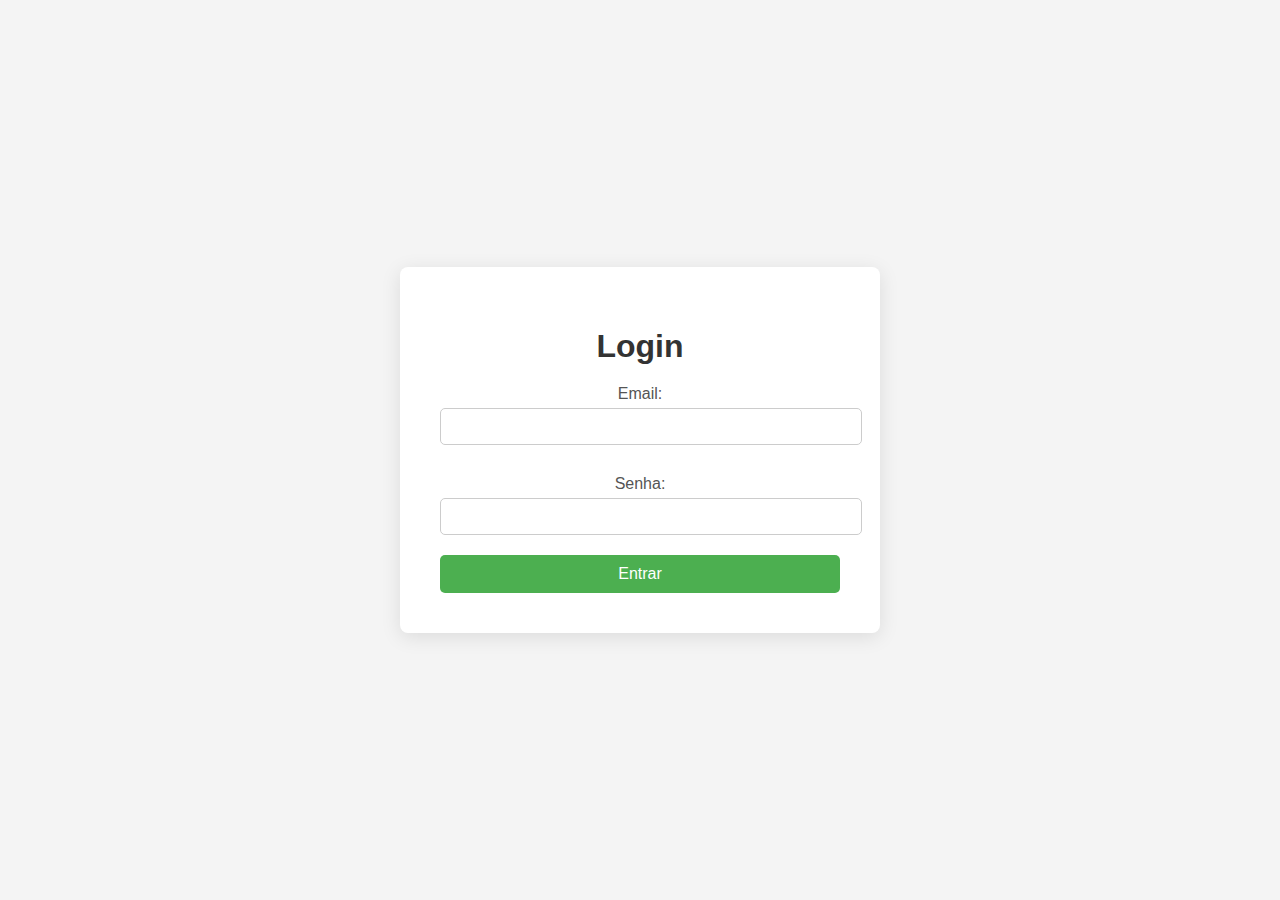
<file: front-Aluguel-de-Imoveis/index.html>
<!DOCTYPE html>
<html lang="pt-BR">
<head>
    <meta charset="UTF-8">
    <meta name="viewport" content="width=device-width, initial-scale=1.0">
    <link rel="stylesheet" href="style.css">
    <title>Login</title>
</head>
<body>
    <div class="container">
        <h1>Login</h1>
        <form id="loginForm">
            <label for="email">Email:</label>
            <input type="email" id="email" required>
            <label for="password">Senha:</label>
            <input type="password" id="password" required>
            <div id="error-box" class="error-box hidden">
                Credenciais incorretas
            </div>
            <button type="submit">Entrar</button>
        </form>
    </div>
    <script src="script.js"></script>
</body>
</html>
</file>
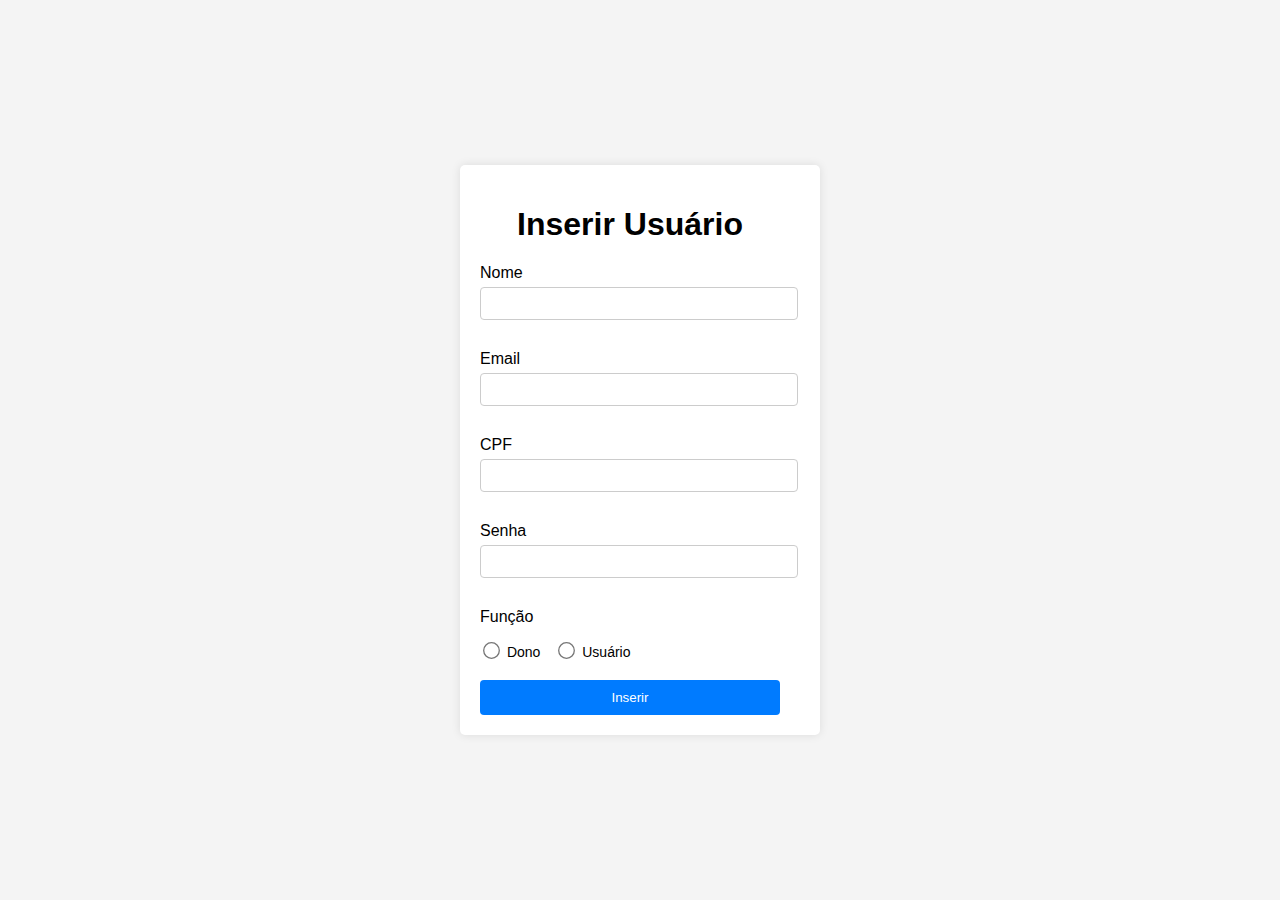
<file: front-Aluguel-de-Imoveis/frontInsert.html>
<!DOCTYPE html>
<html lang="en">
<head>
    <meta charset="UTF-8">
    <meta name="viewport" content="width=device-width, initial-scale=1.0">
    <title>Inserir Usuário</title>
    <link rel="stylesheet" href="frontInsert.css"> <!-- Referência ao CSS -->
</head>
<body>
    <div class="container">
        <h1>Inserir Usuário</h1>
            
        <form id="insertForm">
            <div class="input-group">
                <label for="name">Nome</label>
                <input type="text" id="name" name="name">
                <div class="error-tooltip" id="error-name"></div>
            </div>
        
            <div class="input-group">
                <label for="email">Email</label>
                <input type="email" id="email" name="email">
                <div class="error-tooltip" id="error-email"></div>
            </div>
        
            <div class="input-group">
                <label for="cpf">CPF</label>
                <input type="text" id="cpf" name="cpf">
                <div class="error-tooltip" id="error-cpf"></div>
            </div>
        
            <div class="input-group">
                <label for="password">Senha</label>
                <input type="password" id="password" name="password">
                <div class="error-tooltip" id="error-password"></div>
            </div>
        
            <div class="input-group">
                <label>Função</label>
                <div class="role-options">
                    <label>
                        <input type="radio" name="role" value="OWNER"> Dono
                    </label>
                    <label>
                        <input type="radio" name="role" value="USER"> Usuário
                    </label>
                </div>
                <div class="error-tooltip" id="error-role"></div>
            </div>
        
            <button type="submit">Inserir</button>
        </form>

    <script src="frontInsert.js"></script> <!-- Referência ao JavaScript -->
</body>
</html>
</file>
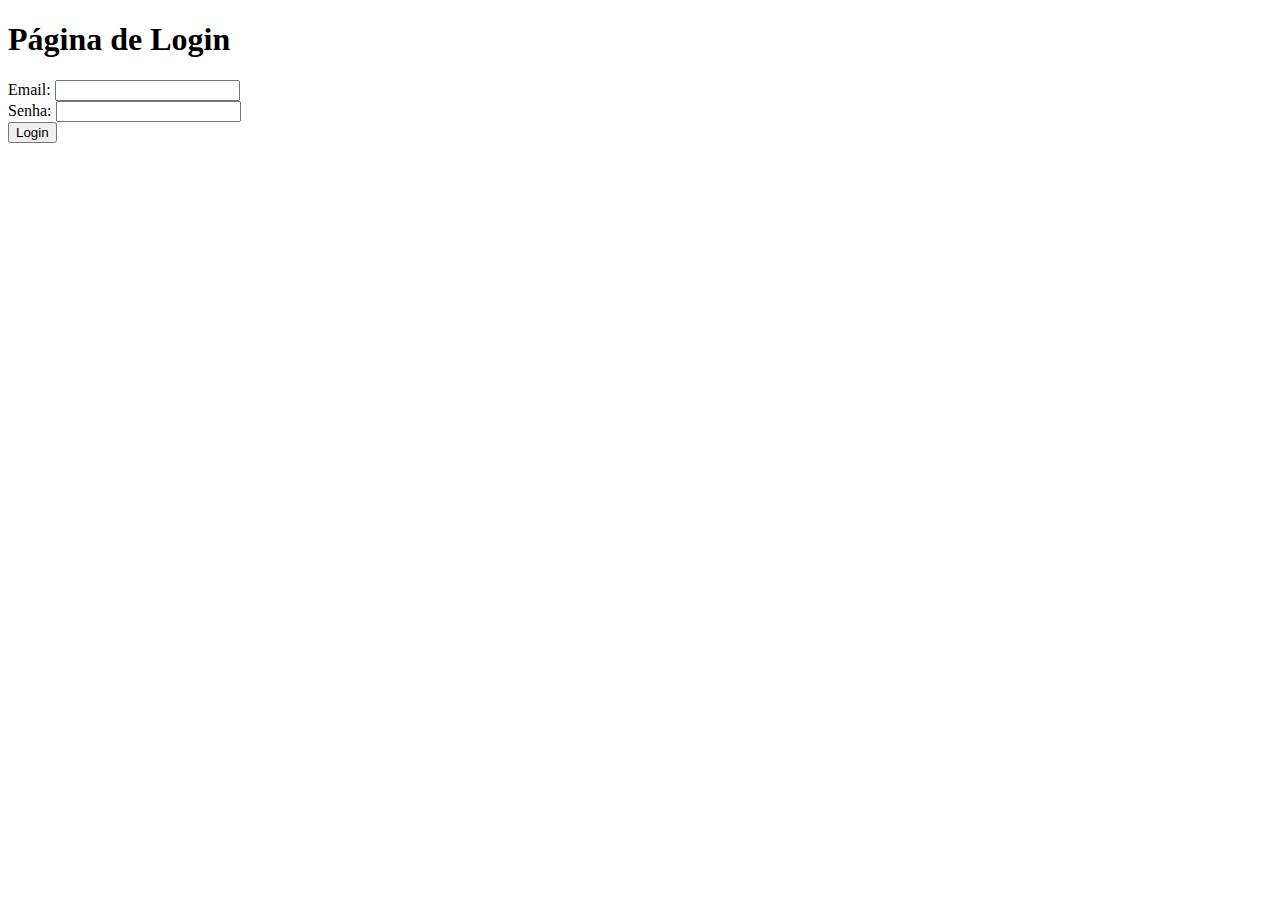
<file: src/main/resources/templates/login.html>
<!DOCTYPE html>
<html>
<head>
    <title>Página de Login</title>
    <script src="script.js"></script>
</head>
<body>
<h1>Página de Login</h1>
<form onsubmit="login(event)">
    <label for="email">Email:</label>
    <input type="email" id="email" required>
    <br>
    <label for="password">Senha:</label>
    <input type="password" id="password" required>
    <br>
    <button type="submit">Login</button>
</form>
</body>
</html>
</file>
<file: front-Aluguel-de-Imoveis/style.css>
body {
    font-family: Arial, sans-serif;
    background-color: #f4f4f4;
    display: flex;
    justify-content: center;
    align-items: center;
    height: 100vh; /* Faz o corpo ocupar toda a altura da janela */
    margin: 0; /* Remove margens do body */
}

.container {
    width: 400px; /* Largura maior para se aproximar do estilo do ChatGPT */
    padding: 40px; /* Mais espaço interno */
    background: white;
    box-shadow: 0 4px 20px rgba(0, 0, 0, 0.1);
    border-radius: 8px; /* Bordas mais arredondadas */
    text-align: center; /* Centraliza o texto */
}

h1 {
    margin-bottom: 20px; /* Espaçamento entre o título e o formulário */
    color: #333; /* Cor do texto do título */
}

label {
    display: block; /* Faz os rótulos ocuparem toda a linha */
    margin: 10px 0 5px; /* Margem para espaçamento */
    color: #555; /* Cor do texto dos rótulos */
}

input[type="email"],
input[type="password"] {
    width: 100%; /* Faz os inputs ocuparem toda a largura da container */
    padding: 10px; /* Espaçamento interno */
    margin-bottom: 20px; /* Espaçamento entre os inputs */
    border: 1px solid #ccc; /* Borda dos inputs */
    border-radius: 5px; /* Bordas arredondadas dos inputs */
}

button {
    background-color: #4CAF50; /* Cor do botão */
    color: white; /* Cor do texto do botão */
    border: none; /* Remove a borda padrão */
    padding: 10px; /* Espaçamento interno do botão */
    width: 100%; /* Faz o botão ocupar toda a largura da container */
    border-radius: 5px; /* Bordas arredondadas do botão */
    cursor: pointer; /* Muda o cursor ao passar por cima */
    font-size: 16px; /* Aumenta o tamanho da fonte do botão */
}

button:hover {
    background-color: #45a049; /* Cor do botão ao passar o mouse */
}

.modal {
    display: flex;
    justify-content: center;
    align-items: center;
    position: fixed;
    left: 0;
    top: 0;
    width: 100%;
    height: 100%;
    background-color: rgba(0, 0, 0, 0.5);
}

.modal-content {
    background-color: white;
    padding: 20px;
    border-radius: 5px;
    text-align: center;
}

.error-box {
    display: none; /* Por padrão, ela não é exibida */
    background-color: #f8d7da;
    color: #721c24;
    border: 1px solid #f5c6cb;
    padding: 10px;
    margin: 20px 0;
    border-radius: 5px;
    text-align: center;
    font-size: 14px;
}

.hidden {
    display: none;
}
</file>
<file: front-Aluguel-de-Imoveis/frontInsert.css>
body {
    font-family: Arial, sans-serif;
    background-color: #f4f4f4;
    display: flex; /* Utiliza flexbox */
    justify-content: center; /* Centraliza horizontalmente */
    align-items: center; /* Centraliza verticalmente */
    height: 100vh; /* Altura total da viewport */
    margin: 0; /* Remove a margem padrão */
}

.container {
    width: 300px;
    padding: 20px;
    background: white;
    box-shadow: 0 0 10px rgba(0, 0, 0, 0.1);
    border-radius: 5px;
    padding-right: 40px;
}

h1 {
    text-align: center;
}

label {
    display: block;
    margin: 10px 0 5px;
}

input[type="text"],
input[type="email"],
input[type="password"],
select {
    width: 100%;
    padding: 8px;
    margin-bottom: 15px;
    border: 1px solid #ccc;
    border-radius: 4px;
}

button {
    width: 100%;
    padding: 10px;
    background-color: #007bff;
    color: white;
    border: none;
    border-radius: 4px;
    cursor: pointer;
}

button:hover {
    background-color: #0056b3;
}

.modal {
    display: flex;
    justify-content: center;
    align-items: center;
    position: fixed;
    left: 0;
    top: 0;
    width: 100%;
    height: 100%;
    background-color: rgba(0, 0, 0, 0.5);
}

.modal-content {
    background-color: white;
    padding: 20px;
    border-radius: 5px;
    text-align: center;
}

.error-box {
    background-color: #ffcccc; /* Cor de fundo da caixa de erro */
    color: #d8000c; /* Cor do texto da mensagem */
    border: 1px solid #d8000c; /* Borda da caixa */
    padding: 10px;
    margin-top: 10px;
    border-radius: 5px;
}

.hidden {
    display: none; /* Esconde o elemento */
}

.input-group {
    position: relative;
    margin-bottom: 15px;
}
.role-options {
    display: flex;
    gap: 15px; /* Espaçamento entre os botões de rádio */
    align-items: center;
}

.role-options label {
    cursor: pointer;
    font-size: 14px;
}

.role-options input[type="radio"] {
    margin-right: 5px;
    transform: scale(1.3); /* Aumenta o tamanho da "bolinha" */
}

.error-tooltip {
    display: none;
    position: absolute;
    left: 110%; /* Um pouco mais afastado do campo */
    top: 50%;
    transform: translateY(-50%);
    background-color: #f8d7da;
    color: #721c24;
    padding: 8px 15px; /* Aumenta o tamanho do balão */
    border-radius: 5px;
    font-size: 12px;
    box-shadow: 0 0 10px rgba(0, 0, 0, 0.1);
    white-space: nowrap;
}

/* Adiciona um triângulo para parecer um balão de fala */
.error-tooltip::after {
    content: "";
    position: absolute;
    top: 50%;
    left: -10px; /* A distância para o triângulo */
    transform: translateY(-50%);
    border-width: 5px;
    border-style: solid;
    border-color: transparent #f8d7da transparent transparent;
}
</file>
